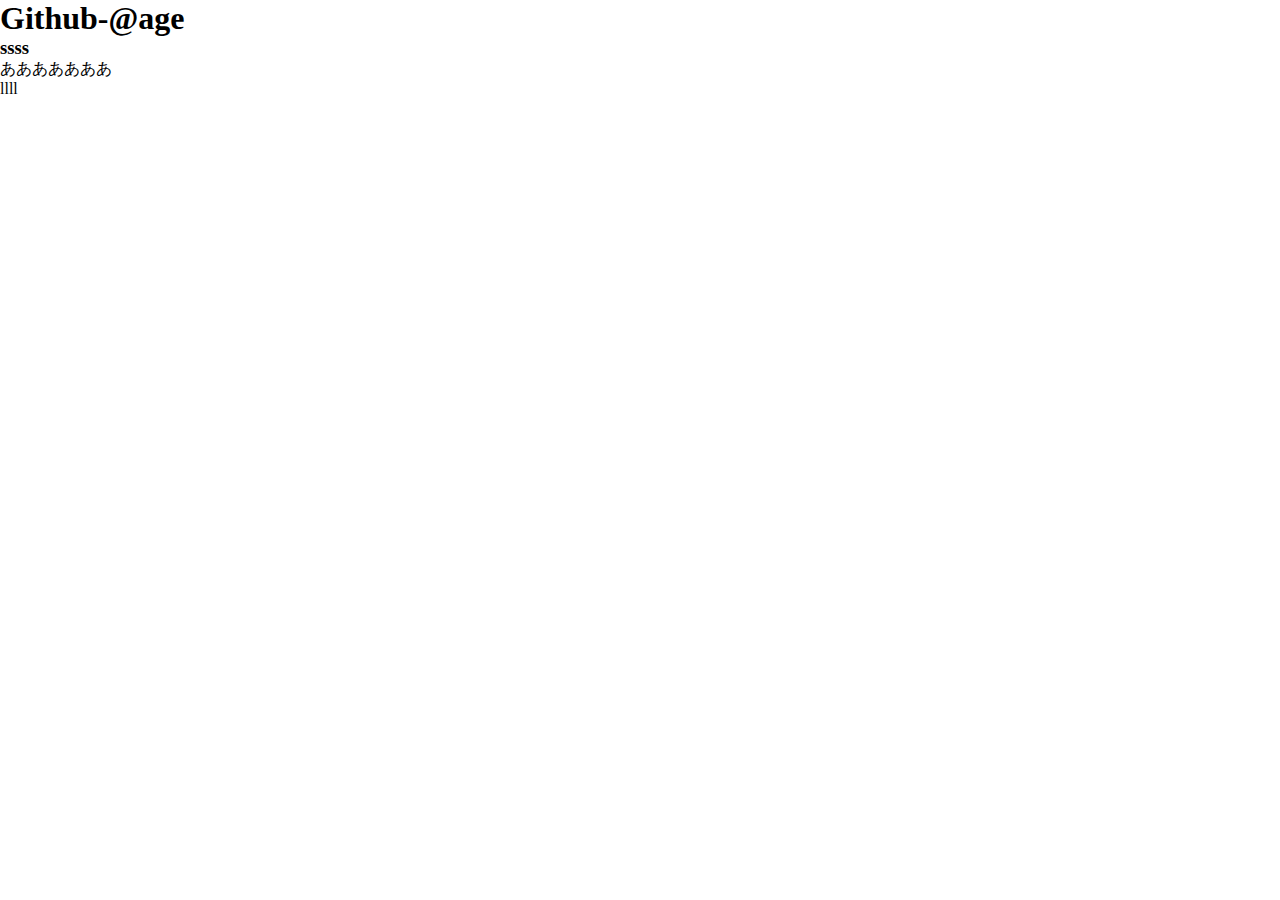
<file: index.html>
<!DOCTYPE html>
<html lang="ja">
<head>
    <meta charset="UTF-8">
    <meta http-equiv="X-UA-Compatible" content="IE=edge">
    <meta name="viewport" content="width=device-width, initial-scale=1.0">
    <title>git-hubにデータをアップ</title>
    <link rel="stylesheet" href="css/style.css">
</head>
<body>
    <h1>Github-@age</h1>


    <h3>ssss</h3>
    <p>あああああああ</p>
    <p>llll</p>





    
</body>
</html>
</file>
<file: css/style.css>
html{-webkit-box-sizing:border-box;box-sizing:border-box;-webkit-text-size-adjust:100%}*,:after,:before{background-repeat:no-repeat;-webkit-box-sizing:inherit;box-sizing:inherit}:after,:before{text-decoration:inherit;vertical-align:inherit}*{padding:0;margin:0;-webkit-box-sizing:border-box;box-sizing:border-box}audio:not([controls]){display:none;height:0}hr{overflow:visible}article,aside,details,figcaption,figure,footer,header,main,menu,nav,section,summary{display:block}summary{display:list-item}small{font-size:80%}[hidden],template{display:none}abbr[title]{border-bottom:1px dotted;text-decoration:none}a{background-color:transparent;-webkit-text-decoration-skip:objects}a:active,a:hover{outline-width:0}code,kbd,pre,samp{font-family:monospace,monospace}b,strong{font-weight:bolder}dfn{font-style:italic}mark{background-color:#ff0;color:#000}sub,sup{font-size:75%;line-height:0;position:relative;vertical-align:baseline}sub{bottom:-0.25em}sup{top:-0.5em}input{border-radius:0}[role=button],[type=button],[type=reset],[type=submit],button{cursor:pointer}[disabled]{cursor:default}[type=number]{width:auto}[type=search]{-webkit-appearance:textfield}[type=search]::-webkit-search-cancel-button,[type=search]::-webkit-search-decoration{-webkit-appearance:none}textarea{overflow:auto;resize:vertical}button,input,optgroup,select,textarea{font:inherit}optgroup{font-weight:700}button{overflow:visible}[type=button]::-moz-focus-inner,[type=reset]::-moz-focus-inner,[type=submit]::-moz-focus-inner,button::-moz-focus-inner{border-style:0;padding:0}[type=button]::-moz-focus-inner,[type=reset]::-moz-focus-inner,[type=submit]::-moz-focus-inner,button:-moz-focusring{outline:1px dotted ButtonText}[type=reset],[type=submit],button,html [type=button]{-webkit-appearance:button}button,select{text-transform:none}button,input,select,textarea{background-color:transparent;border-style:none;color:inherit}select{-moz-appearance:none;-webkit-appearance:none}select::-ms-expand{display:none}select::-ms-value{color:currentColor}legend{border:0;color:inherit;display:table;max-width:100%;white-space:normal}::-webkit-file-upload-button{-webkit-appearance:button;font:inherit}[type=search]{-webkit-appearance:textfield;outline-offset:-2px}img{border-style:none;vertical-align:bottom}progress{vertical-align:baseline}svg:not(:root){overflow:hidden}audio,canvas,progress,video{display:inline-block}@media screen{[hidden~=screen]{display:inherit}[hidden~=screen]:not(:active):not(:focus):not(:target){position:absolute!important;clip:rect(0 0 0 0)!important}}[aria-busy=true]{cursor:progress}[aria-controls]{cursor:pointer}[aria-disabled]{cursor:default}::-moz-selection{background-color:#b3d4fc;color:#000;text-shadow:none}::selection{background-color:#b3d4fc;color:#000;text-shadow:none}ol,ul{list-style:none}a{text-decoration:none}.wrapper{overflow:hidden}body{overflow-y:scroll}img{max-width:100%}
/*# sourceMappingURL=style.css.map */
</file>
